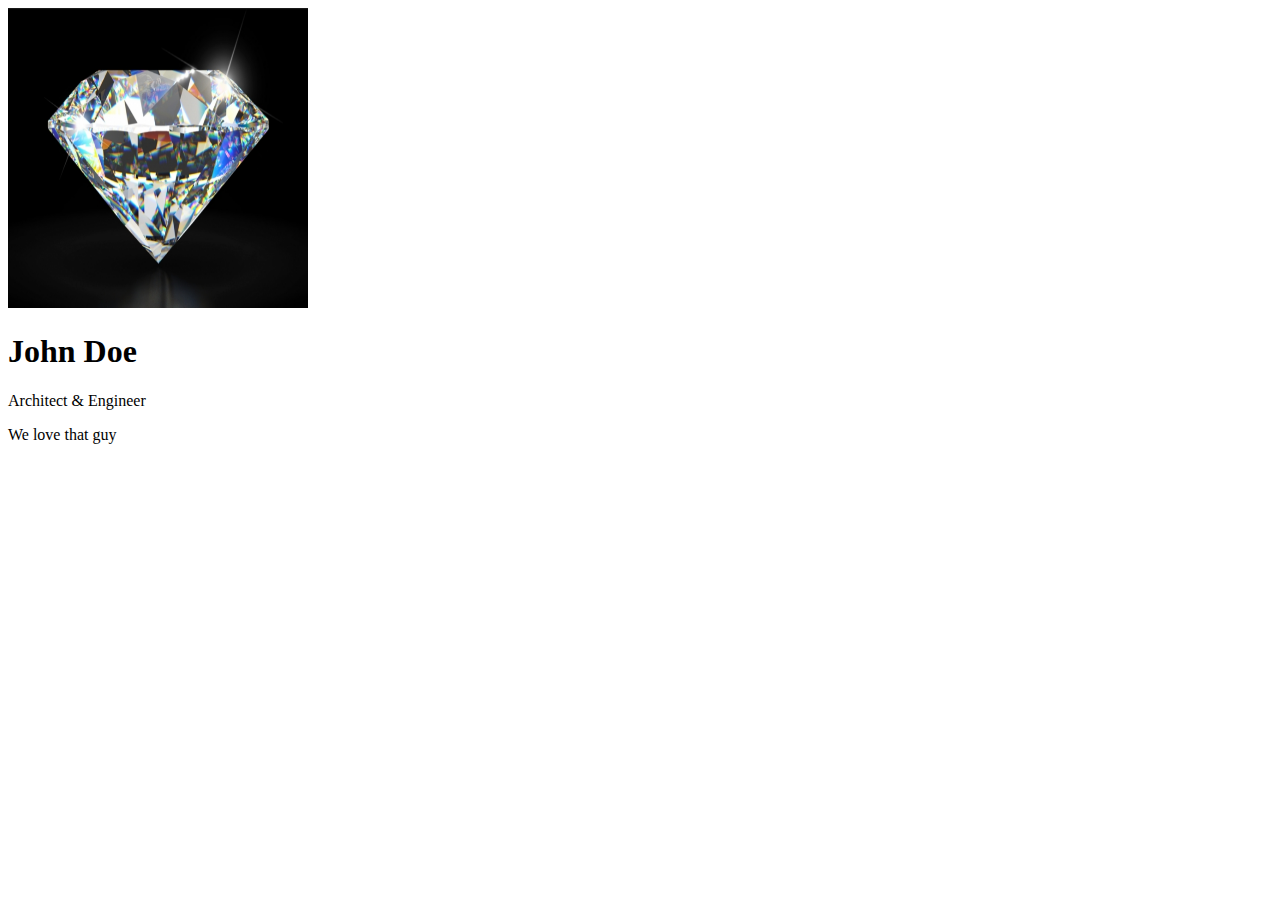
<file: components/index.html>
<!DOCTYPE html>
<html lang="en">
<head>
    <link rel="stylesheet" type="text/css" href="./style.css>

    <meta charset="UTF-8">
    <meta name="viewport" content="width=device-width, initial-scale=1.0">
    <meta http-equiv="X-UA-Compatible" content="ie=edge">
    <title>Document</title>
    <!-- <link rel="stylesheet" type="text/css" href="./style.css> -->
</head>
<body>
    <div class="flip-card">
        <div class="flip-card-inner">
          <div class="flip-card-front">
            <img src="../assets/images/Crys 3.png" alt="Avatar" style="width:300px;height:300px;">
          </div>
          <div class="flip-card-back">
            <h1>John Doe</h1>
            <p>Architect & Engineer</p>
            <p>We love that guy</p>
          </div>
        </div>
      </div>
</body>
</html>
</file>
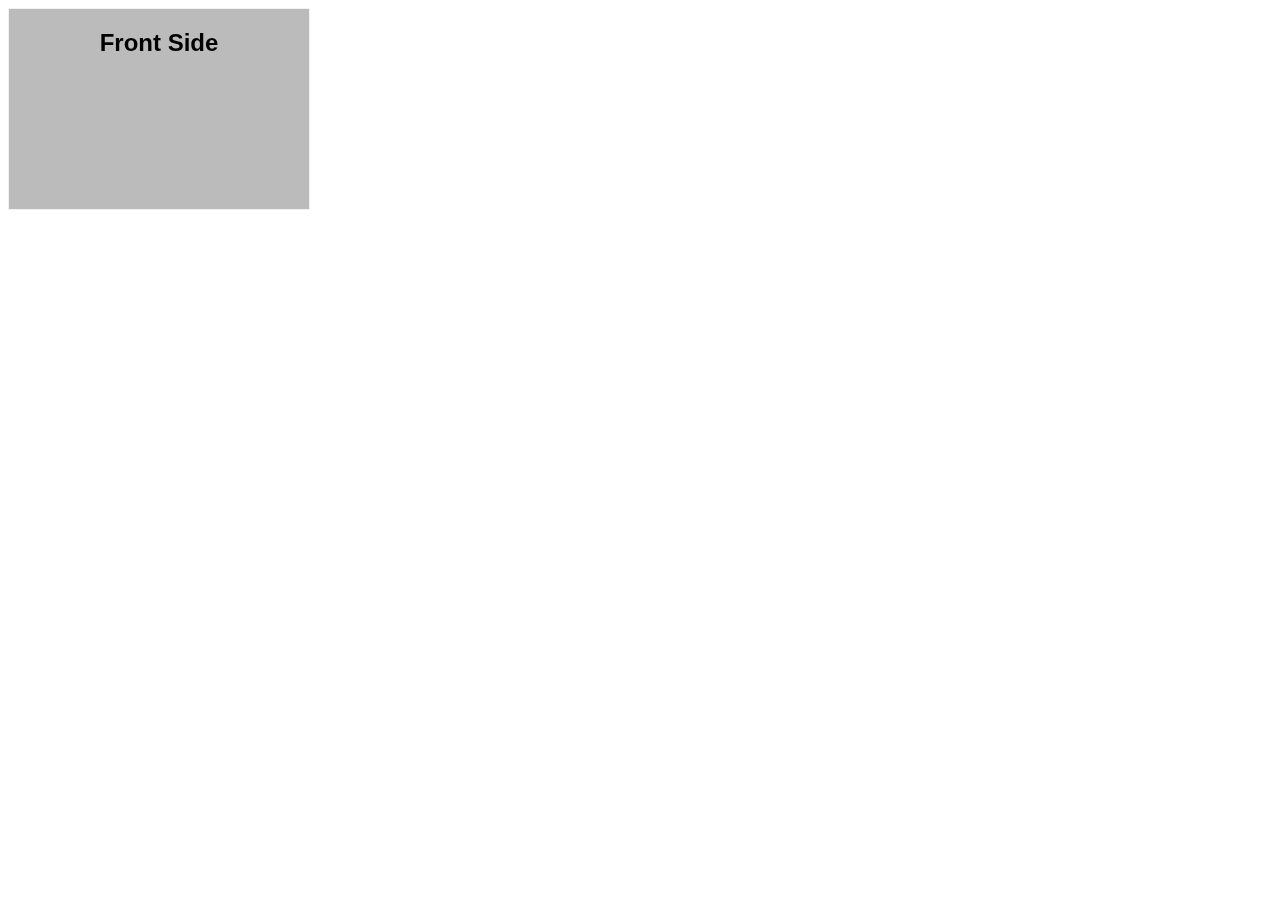
<file: components/FlipCard/index.html>
<!DOCTYPE html>
<html>
<head>
<meta name="viewport" content="width=device-width, initial-scale=1">
<style>
body {
  font-family: Arial, Helvetica, sans-serif;
}

.flip-box {
  background-color: transparent;
  width: 300px;
  height: 200px;
  border: 1px solid #f1f1f1;
  perspective: 1000px;
}

.flip-box-inner {
  position: relative;
  width: 100%;
  height: 100%;
  text-align: center;
  transition: transform 0.8s;
  transform-style: preserve-3d;
}

.flip-box:hover .flip-box-inner {
  transform: rotateY(180deg);
}

.flip-box-front, .flip-box-back {
  position: absolute;
  width: 100%;
  height: 100%;
  backface-visibility: hidden;
}

.flip-box-front {
  background-color: #bbb;
  color: black;
}

.flip-box-back {
  background-color: dodgerblue;
  color: white;
  transform: rotateY(180deg);
}
</style>
</head>
<body>

<!-- <h1>3D Flip Box (Horizontal)</h1>
<h3>Hover over the box below:</h3> -->

<div class="flip-box">
  <div class="flip-box-inner">
    <div class="flip-box-front">
      <h2>Front Side</h2>
    </div>
    <div class="flip-box-back">
      <h2>Back Side</h2>
    </div>
  </div>
</div>

</body>
</html>
</file>
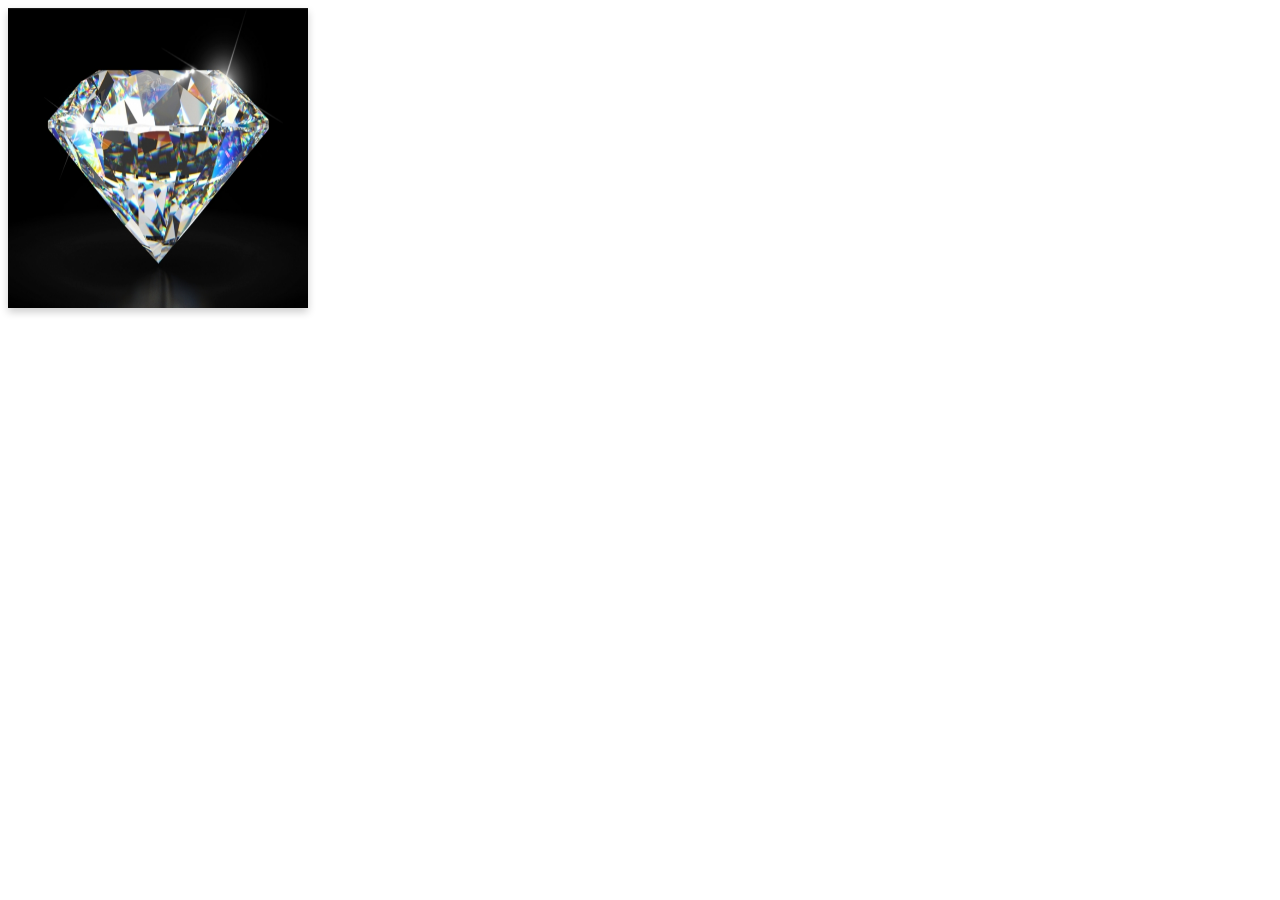
<file: components/IpCard.html>
<!DOCTYPE html>
<html>
<head>
<meta name="viewport" content="width=device-width, initial-scale=1">
<style>
body {
  font-family: Arial, Helvetica, sans-serif;
}

.flip-card {
  background-color: transparent;
  width: 300px;
  height: 300px;
  perspective: 1000px;
}

.flip-card-inner {
  position: relative;
  width: 100%;
  height: 100%;
  text-align: center;
  transition: transform 0.6s;
  transform-style: preserve-3d;
  box-shadow: 0 4px 8px 0 rgba(0,0,0,0.2);
}

.flip-card:hover .flip-card-inner {
  transform: rotateY(180deg);
}

.flip-card-front, .flip-card-back {
  position: absolute;
  width: 100%;
  height: 100%;
  backface-visibility: hidden;
}

.flip-card-front {
  background-color: #bbb;
  color: black;
}

.flip-card-back {
  background-color: #2980b9;
  color: white;
  transform: rotateY(180deg);
}
</style>
</head>
<body>

<!-- <h1>Card Flip with Text</h1>
<h3>Hover over the image below:</h3> -->

<div class="flip-card">
  <div class="flip-card-inner">
    <div class="flip-card-front">
      <img src="../assets/images/Crys 3.png" alt="Avatar" style="width:300px;height:300px;">
    </div>
    <div class="flip-card-back">
        <img src="../assets/images/Crys 3.png" alt="Avatar" style="width:300px;height:300px;">

      <!-- <h1>John Doe</h1> 
      <p>Architect & Engineer</p> 
      <p>We love that guy</p> -->
    </div>
  </div>
</div>

</body>
</html>
</file>
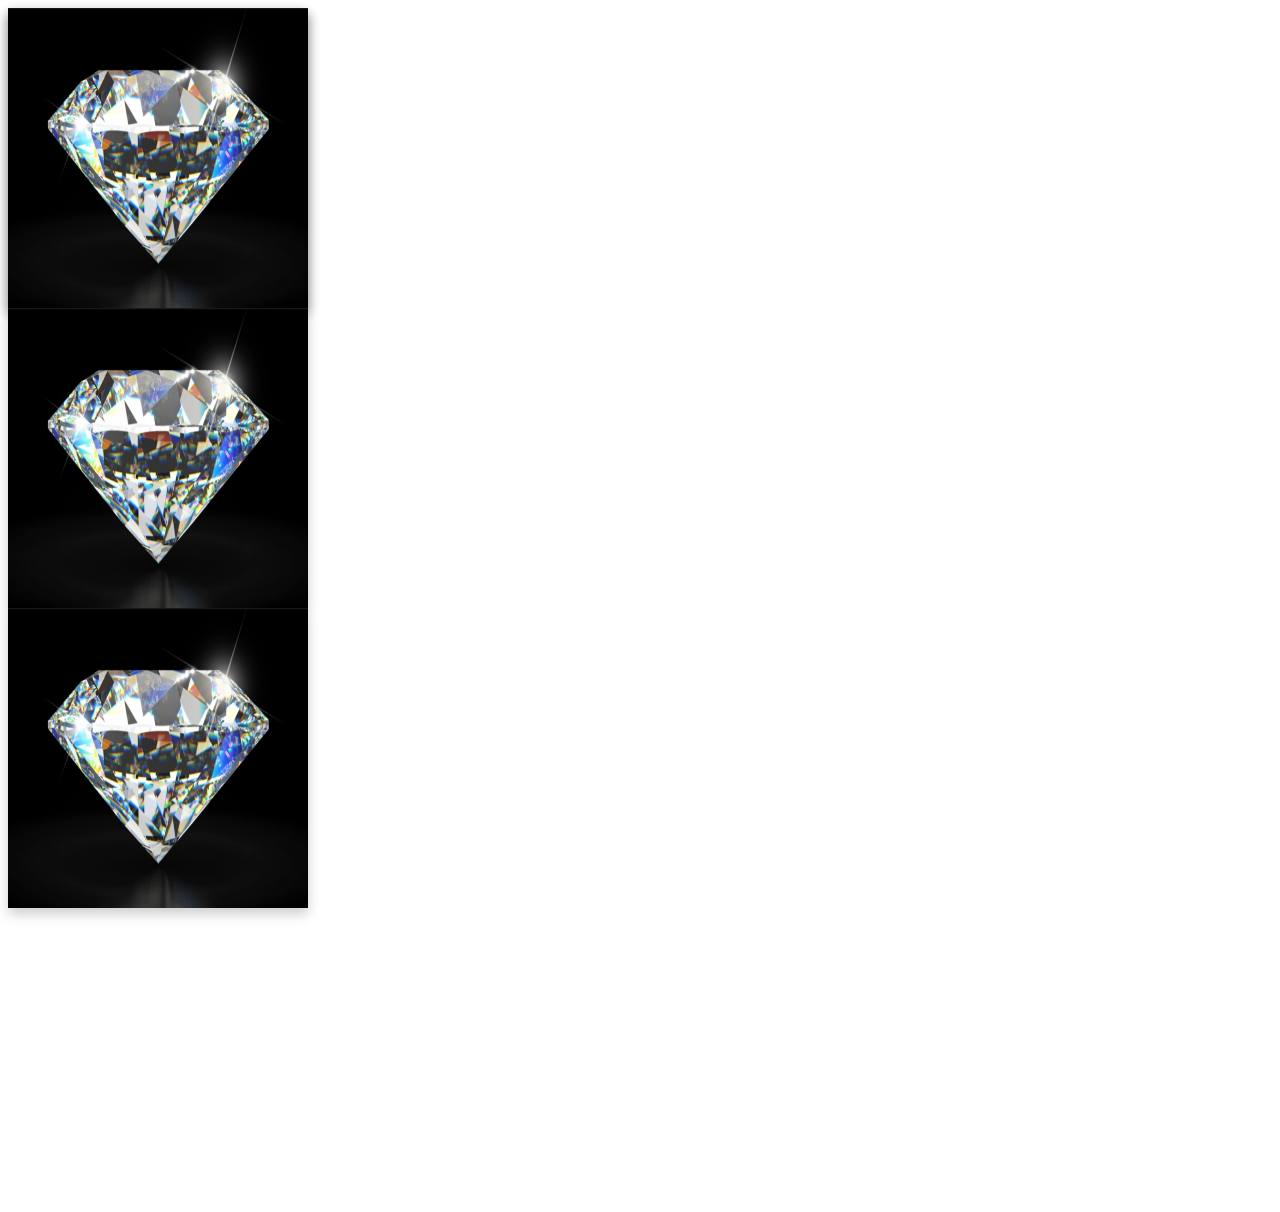
<file: pages/contact.html>
<!DOCTYPE html>
<html lang="en">
<head>
    <meta charset="UTF-8">
    <meta name="viewport" content="width=device-width, initial-scale=1.0">
    <meta http-equiv="X-UA-Compatible" content="ie=edge">
    <title>Document</title>
</head>
<style>
    body {
      font-family: Arial, Helvetica, sans-serif;
    }
    
    .flip-card {
      background-color: transparent;
      width: 300px;
      height: 300px;
      perspective: 1000px;
    }
    
    .flip-card-inner {
      position: relative;
      width: 100%;
      height: 100%;
      text-align: center;
      transition: transform 6.0s;
      transform-style: preserve-3d;
      box-shadow: 0 6px 12px 0 rgba(0,0,0,0.2);
    }
    
    .flip-card:hover .flip-card-inner {
      transform: rotateY(3600deg);
    }
    
    .flip-card-front, .flip-card-back {
      position: absolute;
      width: 100%;
      height: 100%;
      backface-visibility: hidden;
    }
    
    .flip-card-front {
      background-color: #bbb;
      color: black;
    }
    
    .flip-card-back {
      background-color: #2980b9;
      color: white;
      transform: rotateY(180deg);
    }
    </style>
    </head>
    <body>
    
 <!-- FLIP CARDS -->
 <div class="w3-row-padding w3-center w3-section">

 <div class="w3-content w3-container w3-padding-2">
    <div class="w3-col m3">
        <div class="flip-card">
          <div class="flip-card-inner">
            <div class="flip-card-front">
              <img src="../assets/images/Crys 3.png" alt="Avatar" style="width:300px;height:300px;">
            </div>
            

            <div class="w3-row-padding w3-center w3-section">
            <div class="w3-col m3">
                <div class="flip-card">
                  <div class="flip-card-inner">
                    <div class="flip-card-front">
                      <img src="../assets/images/Crys 3.png" alt="Avatar" style="width:300px;height:300px;">
                    </div>





   

    <div class="w3-col m3">
    <div class="flip-card">
      <div class="flip-card-inner">
        <div class="flip-card-front">
          <img src="../assets/images/Crys 3.png" alt="Avatar" style="width:300px;height:300px;">
        </div>



        <div class="flip-card-back">
            <img src="../assets/images/Crys 3.png" alt="Avatar" style="width:300px;height:300px;">
        </div>
        </div>
    </div>
</div>
</div>


<div class="w3-row m3">

<div class="w3-container"
    <div class="w3-col m3">
    <div class="flip-card">
      <div class="flip-card-inner">
        <div class="flip-card-front">
          <img src="../assets/images/Crys 3.png" alt="Avatar" style="width:300px;height:300px;">
        </div>
        <div class="flip-card-back">
            <img src="../assets/images/Crys 3.png" alt="Avatar" style="width:300px;height:300px;">
        </div>
        </div>
    </div>
</div>
</div>


<div class="w3-row m3">

    <div class="w3-container"
        <div class="w3-col m3">
        <div class="flip-card">
          <div class="flip-card-inner">
            <div class="flip-card-front">
              <img src="../assets/images/Crys 3.png" alt="Avatar" style="width:300px;height:300px;">
            </div>
            <div class="flip-card-back">
                <img src="../assets/images/Crys 3.png" alt="Avatar" style="width:300px;height:300px;">
            </div>
            </div>
        </div>
    </div>
    </div>






        <!-- <div class="w3-col m3">
            <img src="/w3images/p6.jpg" style="width:100%" onclick="onClick(this)" class="w3-hover-opacity" alt="My beloved typewriter"> -->
         
            

            <div class="w3-col m3">
                <div class="w3-col m4 w3-container">
        <div class="flip-card-back">
            <img src="../assets/images/Crys 3.png" alt="Avatar" style="width:300px;height:300px;">
        </div>
      </div>
    </div>
</div>

    
    </body>
    </html>
</file>
